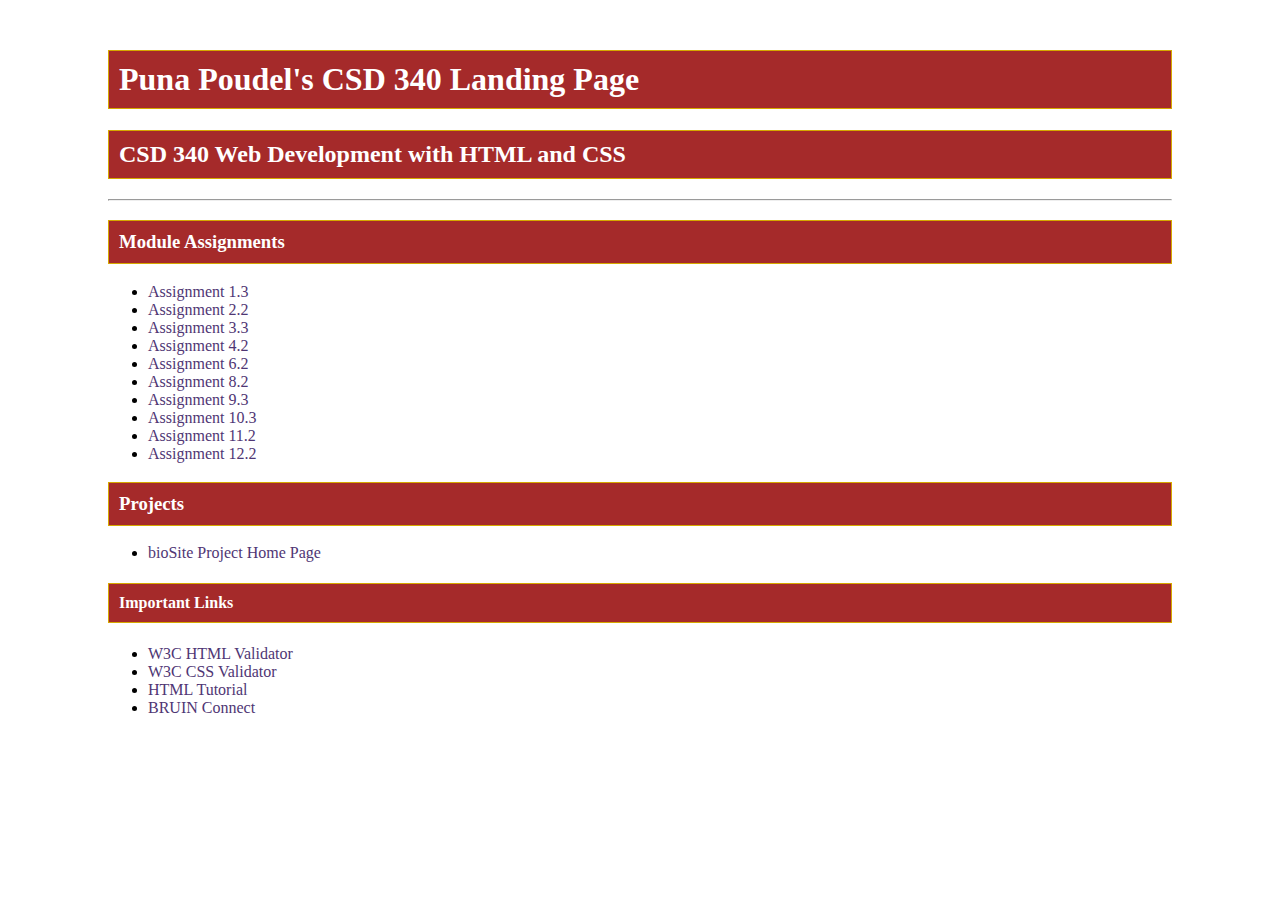
<file: index.html>
<!DOCTYPE html>
<html lang="en">
<head>
    <meta charset="UTF-8">
    <meta name="viewport" content="width=device-width, initial-scale=1.0">
    <title>Puna Poudel's CSD 340 Landing Page</title>
    <link rel="stylesheet" href="site.css">
</head>
<body>
    <div id="container">
        <h1>Puna Poudel's CSD 340 Landing Page</h1>
        <h2>CSD 340 Web Development with HTML and CSS</h2>
        <hr>
        <h3>Module Assignments</h3>
        <ul>
            <li><a href="module-1/Poudel_Mod1_3.html">Assignment 1.3</a></li>
            <li><a href="module-2/Poudel_Mod2_2.html">Assignment 2.2</a></li>
            <li><a href="module-3/Poudel_Mod3_3.html">Assignment 3.3</a></li>
            <li><a href="module-4/poudel_Mod4_2.html">Assignment 4.2</a></li>
            <li><a href="module-6/poudel_Mod6_2.html">Assignment 6.2</a></li>
            <li><a href="module-8/poudel_Mod8_2.html">Assignment 8.2</a></li>
            <li><a href="module-9/poudel_Mod9_3.html">Assignment 9.3</a></li>
            <li><a href="module-10/poudel_Mod10_3.html">Assignment 10.3</a></li>
            <li><a href="module-11/poudel_Mod11.2.html">Assignment 11.2</a></li>
            <li><a href="module-12/poudel_Mod12_2.html">Assignment 12.2</a></li>
        </ul>
        <h3>Projects</h3>
        <ul>
            <li><a href="https://punaram14.github.io/bioSite/">bioSite Project Home Page</a></li>
        </ul>
        <h4>Important Links</h4>
        <ul>
            <li><a href="https://validator.w3.org/">W3C HTML Validator</a></li>
            <li><a href="http://jigsaw.w3.org/css-validator/">W3C CSS Validator</a></li>
            <li><a href="https://www.w3schools.com/html/">HTML Tutorial</a></li>
            <li><a href="https://bruinconnect.bellevue.edu/">BRUIN Connect</a></li>
        </ul>
    </div>
</body>
</html>
</file>
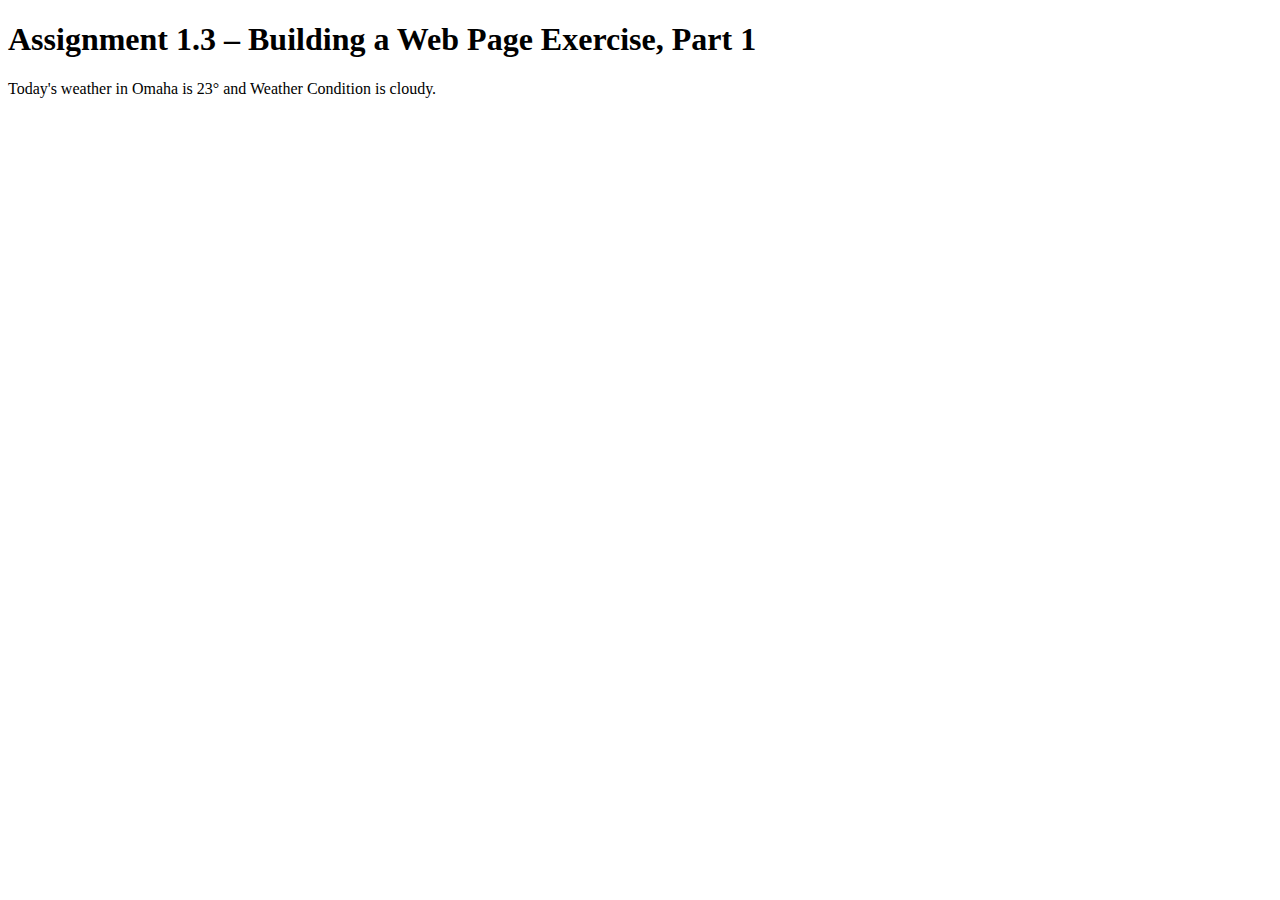
<file: module-1/poudel_Mod1_3.html>
<!DOCTYPE html>
<html lang="en">
<head>
    <title>CSD 340 Web Development with HTML and CSS</title>
</head>
<body>
    <h1>Assignment 1.3 – Building a Web Page Exercise, Part 1</h1>
    <p>Today's weather in Omaha is 23° and Weather Condition is cloudy.</p>
</body>
</html>
</file>
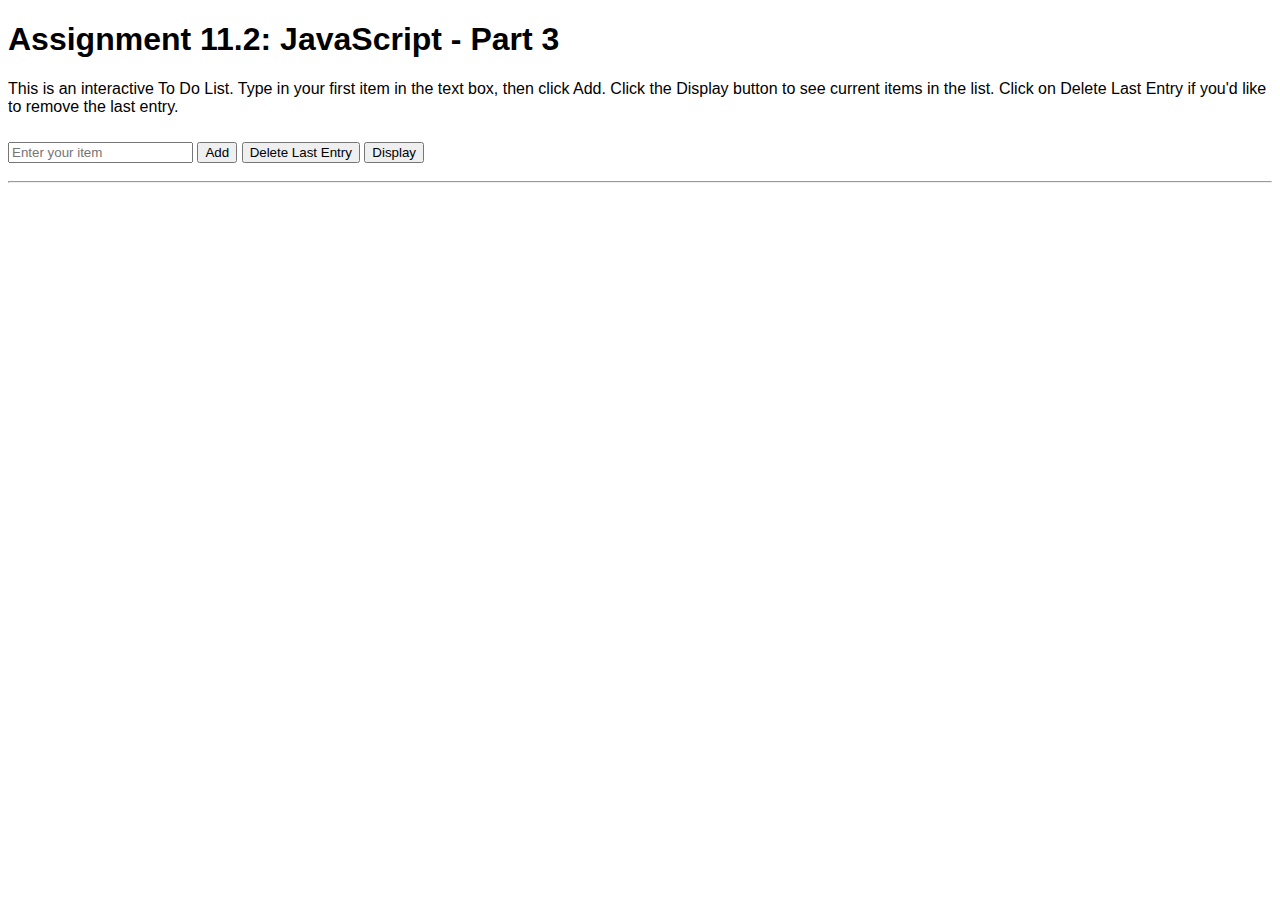
<file: module-11/poudel_Mod11.2.html>
<!DOCTYPE html>
<html lang="en">
<head>
    <meta charset="UTF-8">
    <meta name="viewport" content="width=device-width, initial-scale=1.0">
    <title>CSD 340 Web Development with HTML and CSS</title>
    <style>
        body {
            font-family: Arial, sans-serif;
        }
        input {
            margin: 10px 0;
        }
    </style>
</head>
<body>
    <h1>Assignment 11.2: JavaScript - Part 3</h1>
    <p>This is an interactive To Do List. Type in your first item in the text box, then click Add. Click the Display button to see current items in the list. Click on Delete Last Entry if you'd like to remove the last entry.</p>

    <input type="text" id="inputBox" placeholder="Enter your item">
    <button onclick="addItem()">Add</button>
    <button onclick="deleteLastItem()">Delete Last Entry</button>
    <button onclick="displayItems()">Display</button>

    <hr>
    <div id="displayList"></div>

    <script>
        let toDoList = [];

        function addItem() {
            const input = document.getElementById('inputBox').value;
            if (input) {
                toDoList.push(input);
                alert(`Item: ${input} Added at index ${toDoList.length - 1}`);
                document.getElementById('inputBox').value = '';
            } else {
                alert("Please enter an item.");
            }
        }

        function deleteLastItem() {
            if (toDoList.length > 0) {
                toDoList.pop();
                alert("Last item deleted.");
            } else {
                alert("No items to delete.");
            }
        }

        function displayItems() {
            let output = "";
            if (toDoList.length === 0) {
                output = "No items in the list.";
            } else {
                toDoList.forEach((item, index) => {
                    output += `Item ${index + 1} = ${item}<br>`;
                });
            }
            document.getElementById('displayList').innerHTML = output;
        }
    </script>
</body>
</html>
</file>
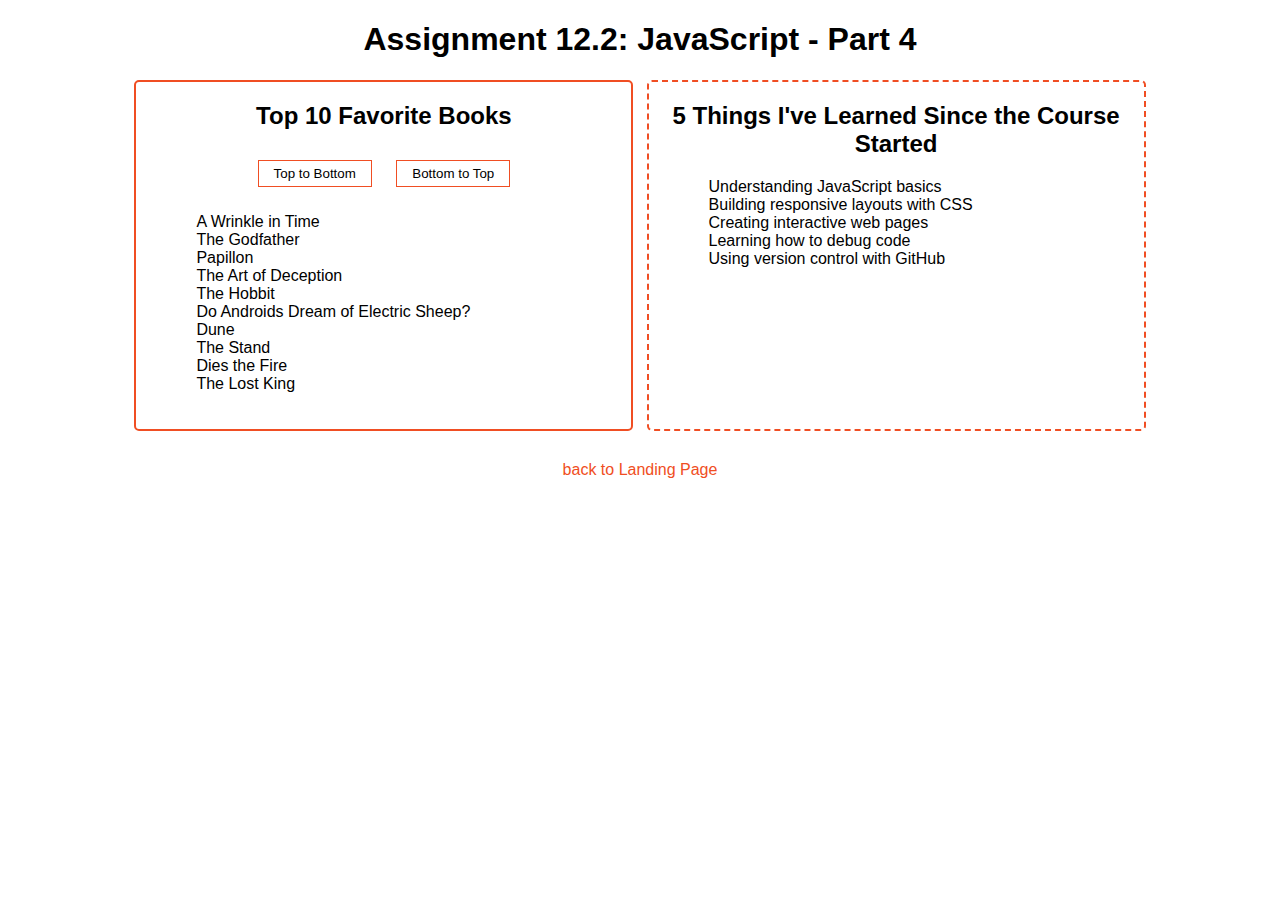
<file: module-12/poudel_Mod12_2.html>
<!DOCTYPE html>
<html lang="en">
<head>
    <meta charset="UTF-8">
    <meta name="viewport" content="width=device-width, initial-scale=1.0">
    <title>CSD 340 Web Development with HTML and CSS</title>
    <style>
        body {
            font-family: Arial, sans-serif;
        }
        .container {
            width: 80%;
            margin: 0 auto;
            text-align: center;
        }
        .list-container {
            display: flex;
            justify-content: space-between;
        }
        #bookList, #learnedList {
            border: 2px dashed #f04e23;
            padding: 20px;
            border-radius: 5px;
            width: 45%;
        }
        #bookList {
            border: 2px solid #f04e23;
        }
        h2 {
            margin-top: 0;
        }
        ul, ol {
            text-align: left;
        }
        ul li, ol li {
            list-style-type: none;
        }
        button {
            margin: 10px;
            padding: 5px 15px;
            border: 1px solid #f04e23;
            background-color: white;
            cursor: pointer;
        }
        button:hover {
            background-color: #f04e23;
            color: white;
        }
        #bookList button {
            display: inline-block;
            margin-bottom: 10px;
        }
        footer {
            margin-top: 30px;
        }
        a {
            text-decoration: none;
            color: #f04e23;
        }
        a:hover {
            text-decoration: underline;
        }
    </style>
</head>
<body>
    <div class="container">
        <h1>Assignment 12.2: JavaScript - Part 4</h1>

        <div class="list-container">
            <div id="bookList">
                <h2>Top 10 Favorite Books</h2>
                <button onclick="sortBooks('asc')">Top to Bottom</button>
                <button onclick="sortBooks('desc')">Bottom to Top</button>
                <ul id="books"></ul>
            </div>

            <div id="learnedList">
                <h2>5 Things I've Learned Since the Course Started</h2>
                <ol>
                    <li>Understanding JavaScript basics</li>
                    <li>Building responsive layouts with CSS</li>
                    <li>Creating interactive web pages</li>
                    <li>Learning how to debug code</li>
                    <li>Using version control with GitHub</li>
                </ol>
            </div>
        </div>

        <footer>
            <a href="../index.html">back to Landing Page</a>
        </footer>
    </div>

    <script>
        // Array of favorite books
        const booksArray = [
            "The Lost King",
            "Dies the Fire",
            "The Stand",
            "Dune",
            "Do Androids Dream of Electric Sheep?",
            "The Hobbit",
            "The Art of Deception",
            "Papillon",
            "The Godfather",
            "A Wrinkle in Time"
        ];

        // Display the books on page load
        window.onload = function() {
            displayBooks(booksArray.reverse());  // Display books in descending order by default
        };

        // Function to display the books
        function displayBooks(books) {
            const booksList = document.getElementById('books');
            booksList.innerHTML = '';  // Clear the list before displaying
            books.forEach(book => {
                const listItem = document.createElement('li');
                listItem.textContent = book;
                booksList.appendChild(listItem);
            });
        }

        // Function to sort books and update display
        function sortBooks(order) {
            const sortedBooks = [...booksArray];
            if (order === 'asc') {
                sortedBooks.sort();  // Sort in ascending order
            } else {
                sortedBooks.sort().reverse();  // Sort in descending order
            }
            displayBooks(sortedBooks);  // Update the display
        }
    </script>
</body>
</html>
</file>
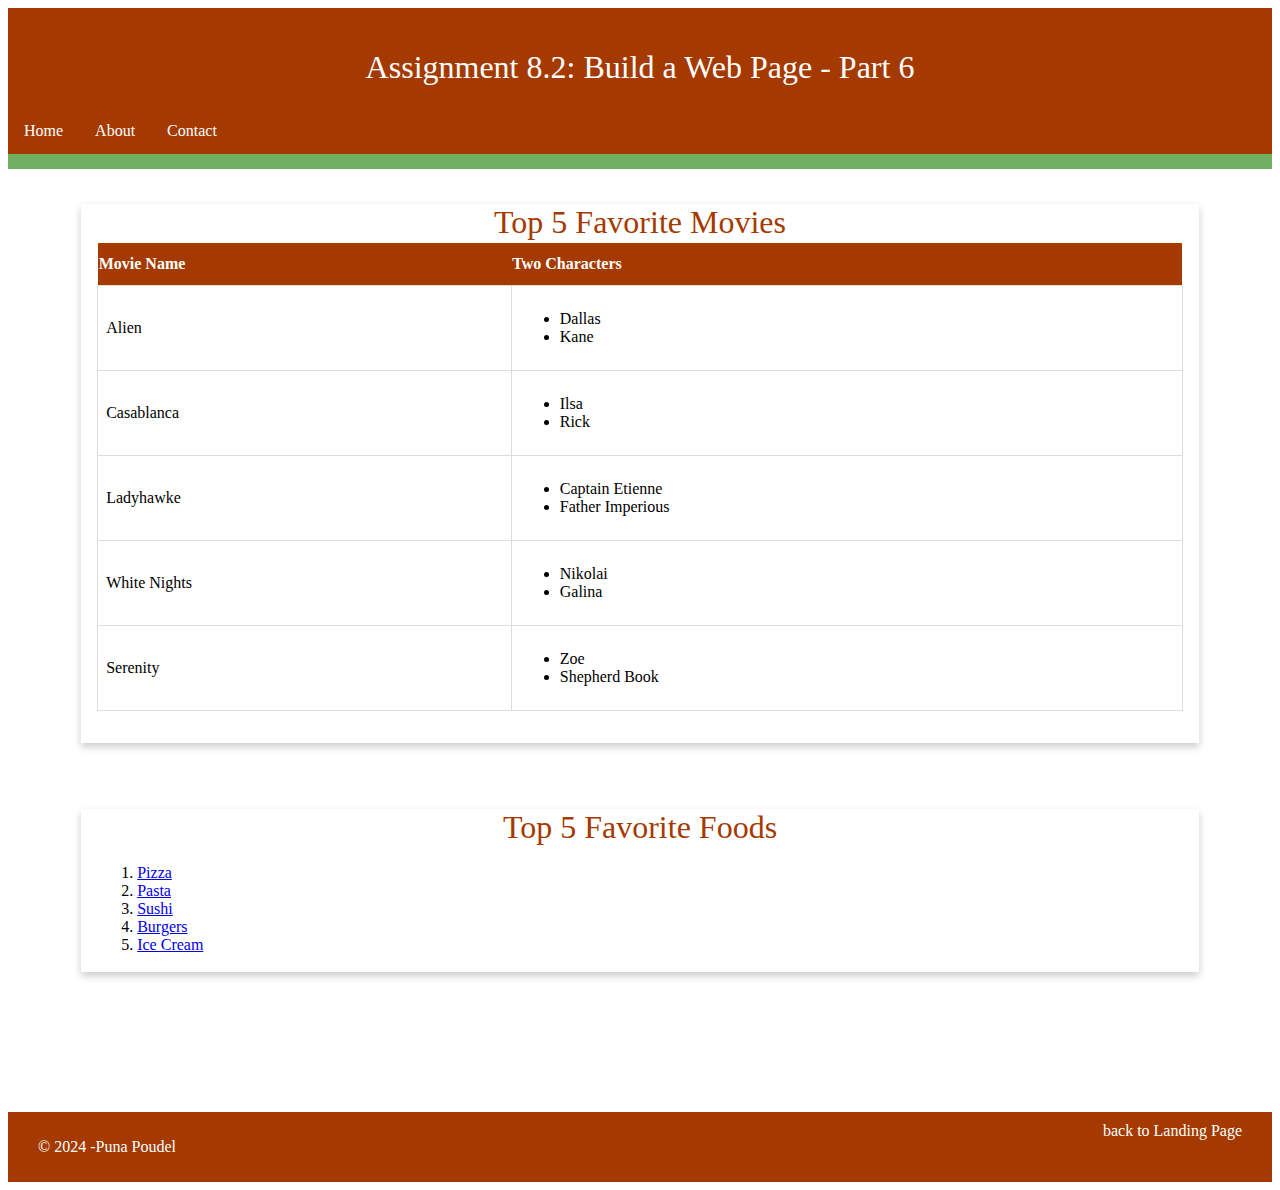
<file: module-8/poudel_Mod8_2.html>
<!DOCTYPE html>
<html lang="en">
<head>
    <meta charset="UTF-8">
    <meta name="viewport" content="width=device-width, initial-scale=1.0">
    <title>CSD 340 Web Development with HTML and CSS</title>
    <link rel="stylesheet" href="./poudel_Mod8_2.css">
</head>
<body>
    <header>
        <h1>Assignment 8.2: Build a Web Page - Part 6</h1>
        <div id="navbar">
            <a href="#">Home</a>
            <a href="#">About</a>
            <a href="#">Contact</a>
        </div>
    </header>

    <div class="container">
        <!-- Movies Card -->
        <div class="card">
            <div class="card-title">
                Top 5 Favorite Movies
            </div>
            <div class="card-content">
                <table id="movies">
                    <tr>
                        <th>Movie Name</th>
                        <th>Two Characters</th>
                    </tr>
                    <tr>
                        <td>Alien</td>
                        <td>
                            <ul>
                                <li>Dallas</li>
                                <li>Kane</li>
                            </ul>
                        </td>
                    </tr>
                    <tr>
                        <td>Casablanca</td>
                        <td>
                            <ul>
                                <li>Ilsa</li>
                                <li>Rick</li>
                            </ul>
                        </td>
                    </tr>
                    <tr>
                        <td>Ladyhawke</td>
                        <td>
                            <ul>
                                <li>Captain Etienne</li>
                                <li>Father Imperious</li>
                            </ul>
                        </td>
                    </tr>
                    <tr>
                        <td>White Nights</td>
                        <td>
                            <ul>
                                <li>Nikolai</li>
                                <li>Galina</li>
                            </ul>
                        </td>
                    </tr>
                    <tr>
                        <td>Serenity</td>
                        <td>
                            <ul>
                                <li>Zoe</li>
                                <li>Shepherd Book</li>
                            </ul>
                        </td>
                    </tr>
                </table>
            </div>
        </div>

        <br><br>

        <!-- Favorite Foods Card -->
        <div class="card">
            <div class="card-title">
                Top 5 Favorite Foods
            </div>
            <div class="card-content">
                <ol>
                    <li><a href="https://www.hiddenvalley.com/recipe-collections/ranch-pizza-recipes/?&msclkid=1ee6d4a037531ee39e16b27c46988d67&utm_source=bing&utm_medium=cpc&utm_campaign=HVF%7CGeneric%7CLT%7CP%7CKW%7CRecipes%20Pizza%7CEnglish%7CENKW-ENBR&utm_term=homemade%20pizza&utm_content=Pizza%7CGeneral&gclid=1ee6d4a037531ee39e16b27c46988d67&gclsrc=3p.ds" target="_blank">Pizza</a></li>
                    <li><a href="https://www.loveandlemons.com/homemade-pasta-recipe/" target="_blank">Pasta</a></li>
                    <li><a href="https://www.justonecookbook.com/authentic-best-sushi-recipes/" target="_blank">Sushi</a></li>
                    <li><a href="https://tastesbetterfromscratch.com/hamburger-recipe/" target="_blank">Burgers</a></li>
                    <li><a href="https://barefeetinthekitchen.com/homemade-ice-cream-recipe/#:~:text=Homemade%20Ice%20Cream%20Recipe%201%20Pour%201%20cup,place%20in%20the%20freezer%20until%20ready%20to%20serve." target="_blank">Ice Cream</a></li>
                </ol>
            </div>
        </div>
    </div>

    <footer>
        <p>&copy; 2024 -Puna Poudel</p>
        <a href="../index.html">back to Landing Page</a>
    </footer>
</body>
</html>
</file>
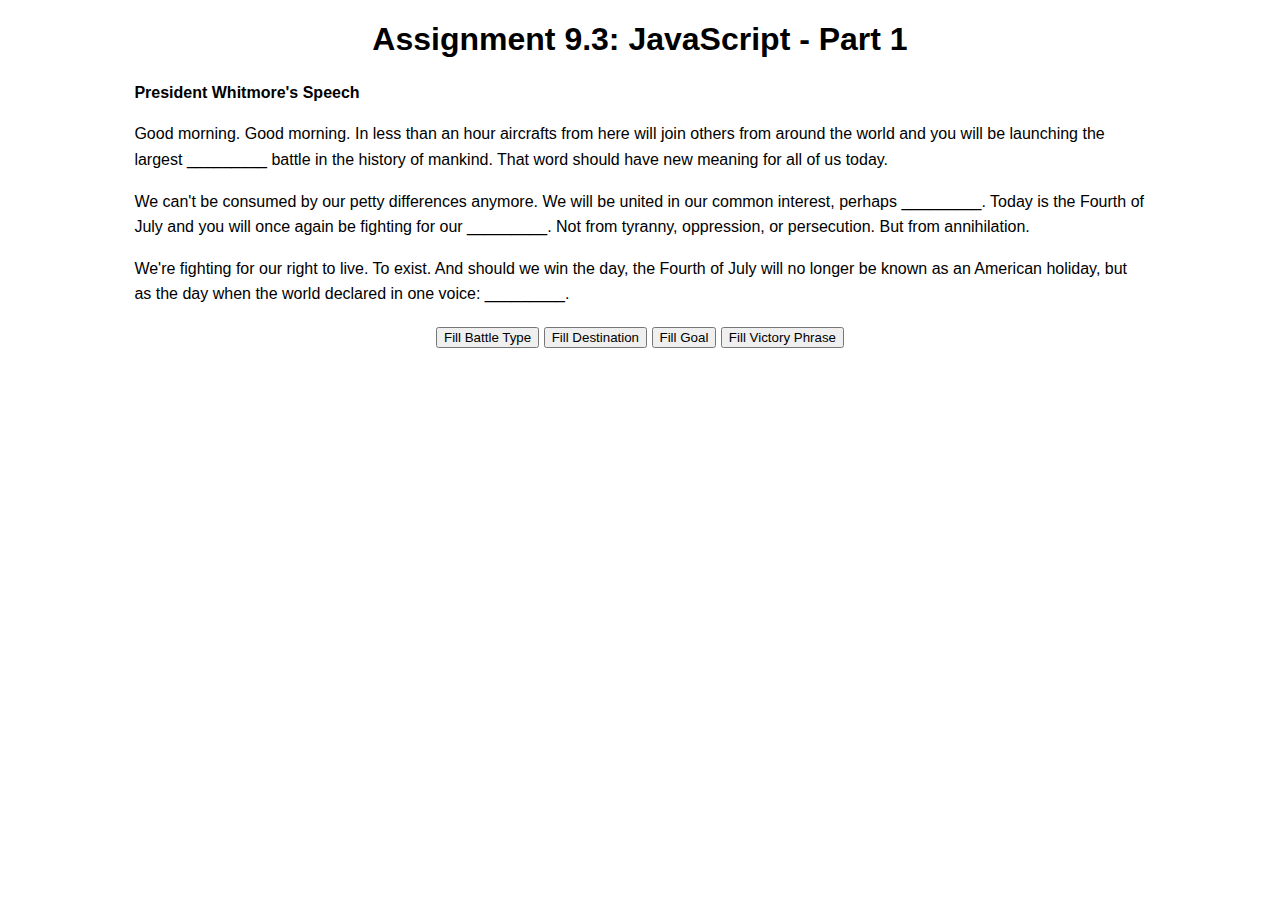
<file: module-9/poudel_Mod9_3.html>
<!DOCTYPE html>
<html lang='en'>
<!--
      Professor Chandra Bobba
       Assignment 9.3
-->
<head>
    <meta charset="UTF-8">
    <meta name="viewport" content="width=device-width, initial-scale=1.0">
    <title>CSD 340 Web Development with HTML and CSS</title>
    <style>
        body {
            font-family: Arial, sans-serif;
        }
        h1 {
            text-align: center;
        }
        .speech {
            margin: 0 auto;
            width: 80%;
            line-height: 1.6;
        }
        .button-group {
            margin-top: 20px;
            text-align: center;
        }
    </style>
</head>
<body>
    <h1>Assignment 9.3: JavaScript - Part 1</h1>
    <div class="speech">
        <p><strong>President Whitmore's Speech</strong></p>
        <p>
            Good morning. Good morning. In less than an hour aircrafts from here will join others from around the world and you will be launching the largest 
            <span id="battleType">_________</span> battle in the history of mankind. That word should have new meaning for all of us today.
        </p>
        <p>
            We can't be consumed by our petty differences anymore. We will be united in our common interest, perhaps <span id="destination">_________</span>.
            Today is the Fourth of July and you will once again be fighting for our <span id="goal">_________</span>. Not from tyranny, oppression, or persecution. But from annihilation.
        </p>
        <p>
            We're fighting for our right to live. To exist. And should we win the day, the Fourth of July will no longer be known as an American holiday, but as the day when the world declared 
            in one voice: <span id="victoryPhrase">_________</span>.
        </p>
    </div>

    <div class="button-group">
        <button type="button" onclick="document.getElementById('battleType').innerHTML = battleType">Fill Battle Type</button>
        <button type="button" onclick="document.getElementById('destination').innerHTML = destination">Fill Destination</button>
        <button type="button" onclick="document.getElementById('goal').innerHTML = goal">Fill Goal</button>
        <button type="button" onclick="document.getElementById('victoryPhrase').innerHTML = victoryPhrase">Fill Victory Phrase</button>
    </div>

    <script>
        var battleType = "aerial";
        var destination = "space";
        var goal = "freedom";
        var victoryPhrase = "We will not go quietly into the night!";
    </script>
</body>
</html>
</file>
<file: site.css>
#container {
    margin-top: 50px;
    margin-left: 100px;
    margin-right: 100px;
}

h1, h2, h3, h4 {
    background-color: #A52A2A;
    color: #FFFFFF;
    border: 1px solid #D6A800;
    padding: 10px;
}

a {
    color: #4F3674; 
    text-decoration: none;
}

a:hover {
    color: #D6A800;
}

a:visited {
    color: #888888; 
}
</file>
<file: module-8/poudel_Mod8_2.css>
/* Header and Navbar */
header {
    background-color: #A43A00;
    padding: 20px 0 0 0;
    color: white;
    text-align: center;
}

h1 {
    font-weight: 400;
}

#navbar {
    overflow: hidden;
    background-color: #A43A00;
    border-bottom: 15px solid #70af60;
}

#navbar a {
    float: left;
    display: block;
    color: white;
    text-align: center;
    padding: 14px 16px;
    text-decoration: none;
}

#navbar a:hover {
    background-color: #8B4513;
    color: #fff;
}

/* Container */
.container {
    margin: 2% 5% 100px 5%;
    padding: 10px;
}

/* Card Styling */
.card {
    box-shadow: 0 4px 8px 0 rgba(0, 0, 0, 0.2);
    transition: 0.3s;
    width: 100%;
    margin-bottom: 30px;
}

.card-title {
    text-align: center;
    font-size: 2em;
    color: #A43A00;
    font-weight: 400;
}

.card-content {
    padding: 2px 16px;
}

.card:hover {
    box-shadow: 0 8px 16px 0 rgba(0, 0, 0, 0.2);
}

/* Table Styling */
#movies {
    border-collapse: collapse;
    width: 100%;
    margin-bottom: 30px;
}

#movies th {
    padding-top: 12px;
    padding-bottom: 12px;
    text-align: left;
    background-color: #A43A00;
    color: white;
}

#movies td {
    border: 1px solid #ddd;
    padding: 8px;
}

/* Footer */
footer {
    background-color: #A43A00;
    color: white;
    font-weight: 400;
    text-align: right;
    padding: 10px 30px;
    position: relative    ;
    display: flex;
    bottom: 0;
    left: 0;
    justify-content: space-between;
    /* width: 900%; */
}

footer a {
    color: white;
    text-decoration: none;
}

footer a:hover {
    text-decoration: underline;
}
</file>
